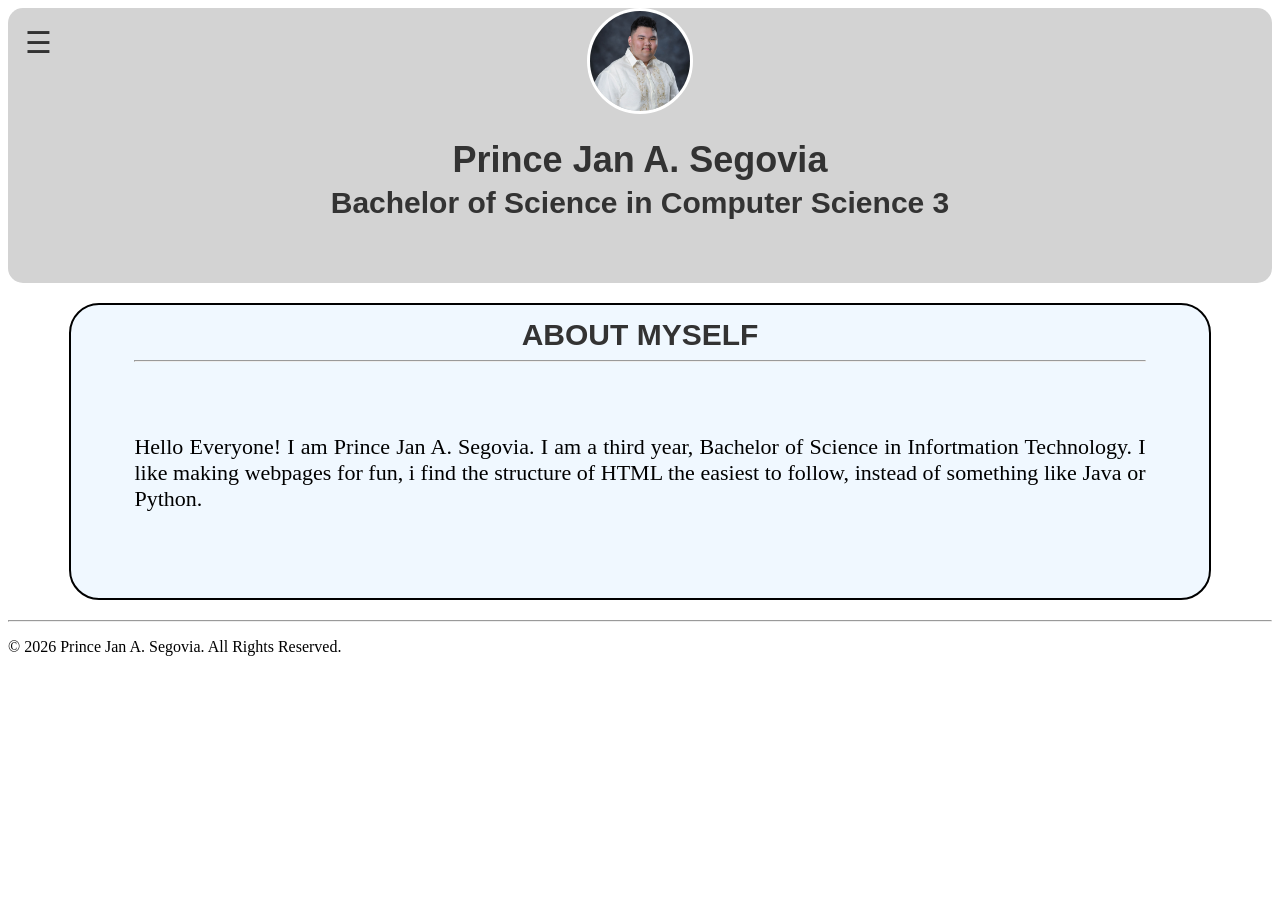
<file: app/src/main/assets/www/index.html>
<!DOCTYPE html>
<html lang="en">

<head>
    <meta name="viewport" content="width=device-width, initial-scale=1.0">
    <title>Student Profile</title>
    <link rel="stylesheet" href="style.css">
</head>

<body>
<header>
    <div class="align-left">
        <input type="checkbox" id="menu-toggle">
        <label for="menu-toggle" class="menu-btn">&#9776;</label>
        <nav class="side-nav">
            <a href="about.html" class="text-border-bottom text-border-top add-top-pad">About</a>
            <a href="skills.html" class="text-border-bottom">Skills</a>
            <a href="projects.html" class="text-border-bottom">Projects</a>
            <a href="contact.html" class="text-border-bottom">Contact</a>
            <button id="edit-profile-btn" class="edit-menu-btn"> Edit Profile</button>
            <button id="edit-profile-picture-btn" class="edit-menu-btn">Change Profile Picture</button>
        </nav>
    </div>
    <img src="Profile_Avatar.jpg" alt="Prince Jan A. Segovia" class="profile-pic" id="profile-image">
    <h1 id="profile-name">Prince Jan A. Segovia</h1>
    <h2 class="center-text text-bottom-pad" id="profile-degree">Bachelor of Science in Computer Science 3</h2>

</header>
<div class="my-box">
    <h3 class="bold-text center-text">ABOUT MYSELF</h3>
    <hr>
    <p id="profile-description" class="big-text text-top-pad">Hello Everyone! I am Prince Jan A. Segovia. I am a third year, Bachelor of Science in Infortmation Technology. I like making webpages for fun, i find the structure of HTML the easiest to follow, instead of something like Java or Python.</p>
</div>

<form id="edit-panel" class="edit-panel">
    <h3 class="bold-text center-text">EDIT PROFILE</h3>
    <hr>

    <label for="edit-name">Name:</label>
    <input type="text" id="edit-name" required>

    <label for="edit-course">Course:</label>
    <input type="text" id="edit-course" required>

    <label for="edit-year-level">Year Level:</label>
    <input type="text" id="edit-year-level" required>

    <label for="edit-description">About Myself:</label>
    <textarea id="edit-description" rows="8" required></textarea>

    <div class="edit-buttons">
        <button id="save-profile">SAVE</button>
        <button id="cancel-profile">CANCEL</button>
    </div>

</form>
<footer>
    <hr>
    <p>&copy; 2026 Prince Jan A. Segovia. All Rights Reserved.</p>
</footer>

<script src="cordova.js"></script>
<script src="script.js"></script>
</body>
</html>
</file>
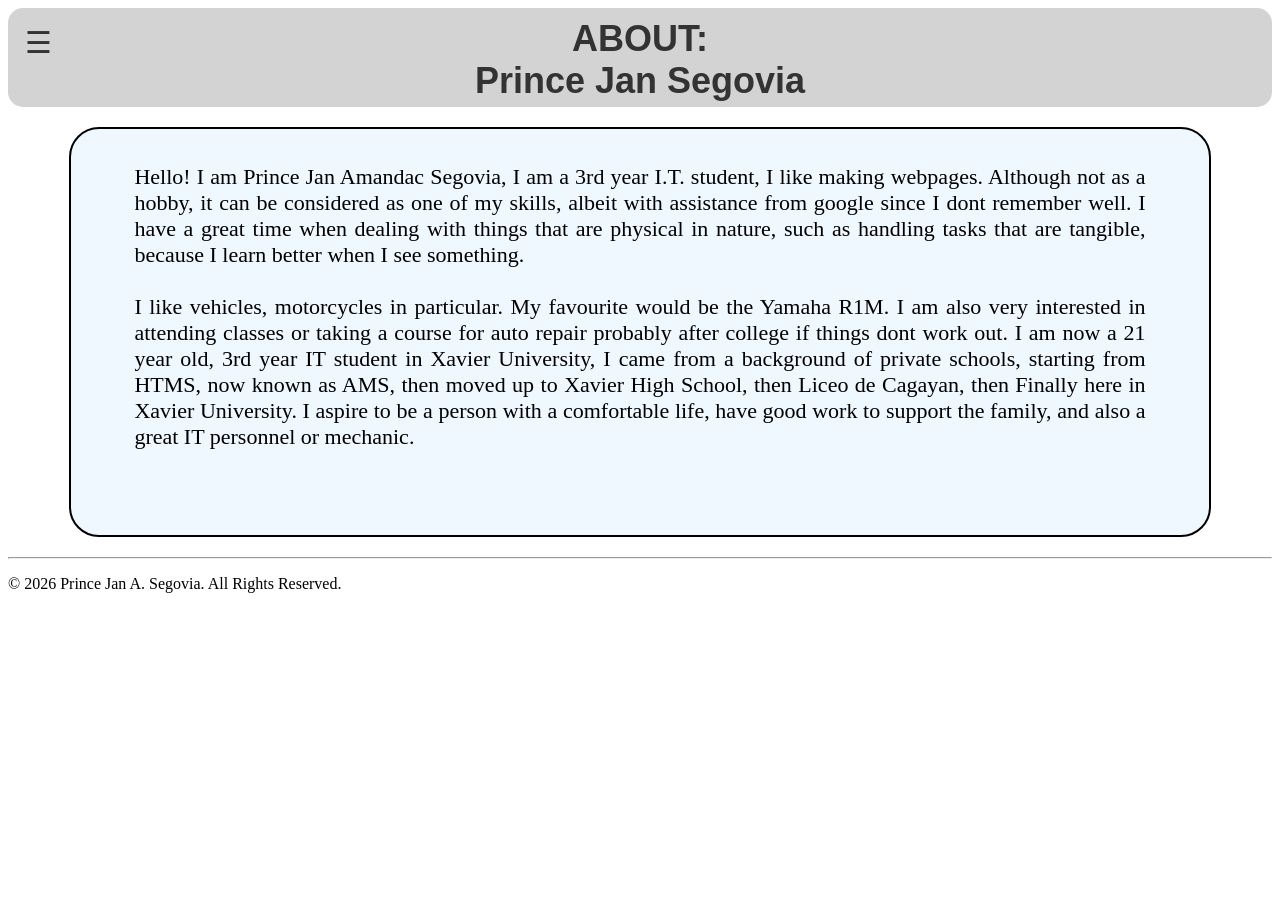
<file: app/src/main/assets/www/about.html>
<!DOCTYPE html>

<html lang="en">
<head>
    <meta name="viewport" content="width=device-width, initial-scale=1.0">
    <title>Student Projects</title>
    <link rel="stylesheet" href="style.css">
</head>

<body>

<header>
    <div class="align-left">
        <input type="checkbox" id="menu-toggle">
        <label for="menu-toggle" class="menu-btn">&#9776;</label>

        <nav class="side-nav">
            <a href="index.html" class="text-border-bottom text-border-top">Profile</a>
            <a href="skills.html" class="text-border-bottom">Skills</a>
            <a href="projects.html" class="text-border-bottom">Projects</a>
            <a href="contact.html" class="text-border-bottom">Contact</a>
            <button id="edit-about-btn" class="edit-menu-btn">Edit About</button>
        </nav>
    </div>

    <h1 class="center-text">
        ABOUT:<br>
        <span class="header-name">Prince Jan Segovia</span>
    </h1>


</header>

<div class="my-box">
    <p class="big-text" id="about-description">
        Hello! I am Prince Jan Amandac Segovia, I am a 3rd year I.T. student, I like making webpages. Although not as a hobby, it can be considered as one of my skills, albeit with assistance from google since I dont remember well. I have a great time when dealing with things that are physical in nature, such as handling tasks that are tangible, because I learn better when I see something.<br><br>

        I like vehicles, motorcycles in particular. My favourite would be the Yamaha R1M. I am also very interested in attending classes or taking a course for auto repair probably after college if things dont work out. I am now a 21 year old, 3rd year IT student in Xavier University, I came from a background of private schools, starting from HTMS, now known as AMS, then moved up to Xavier High School, then Liceo de Cagayan, then Finally here in Xavier University. I aspire to be a person with a comfortable life, have good work to support the family, and also a great IT personnel or mechanic.
    </p>


</div>

<form id="edit-about-panel" class="edit-panel">
    <h3 class="bold-text center-text">EDIT ABOUT</h3>
    <hr>

    <label for="edit-about-description">About Myself</label>

    <textarea id="edit-about-description" rows="12" required></textarea>

    <div class="edit-buttons">
        <button type="button" id="save-about">SAVE</button>
        <button type="button" id="cancel-about">CANCEL</button>
    </div>


</form>

<footer>
    <hr>
    <p>&copy; 2026 Prince Jan A. Segovia. All Rights Reserved.</p>
</footer>

<script src="cordova.js"></script>

<script src="script.js"></script>

</body>
</html>
</file>
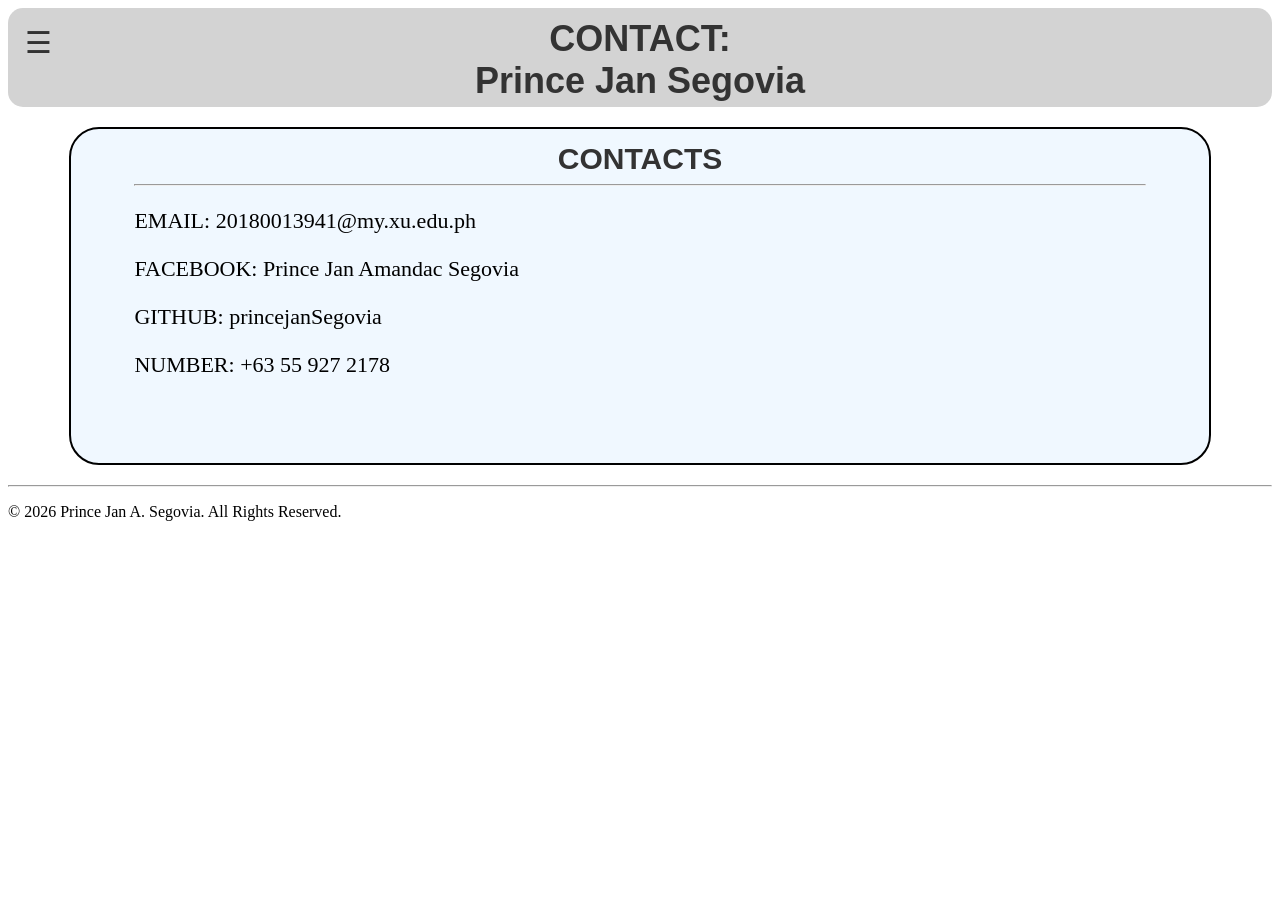
<file: app/src/main/assets/www/contact.html>
<!DOCTYPE html>

<html lang="en">
<head>
    <meta name="viewport" content="width=device-width, initial-scale=1.0">
    <title>Student Contact</title>
    <link rel="stylesheet" href="style.css">
</head>

<body>

<header>
    <div class="align-left">
        <input type="checkbox" id="menu-toggle">
        <label for="menu-toggle" class="menu-btn">&#9776;</label>

        <nav class="side-nav">
            <a href="index.html" class="text-border-bottom text-border-top">Profile</a>
            <a href="about.html" class="text-border-bottom">About</a>
            <a href="skills.html" class="text-border-bottom">Skills</a>
            <a href="projects.html" class="text-border-bottom">Projects</a>
            <button id="edit-contact-btn" class="edit-menu-btn">Edit Contact</button>
        </nav>
    </div>

    <h1 class="center-text">
        CONTACT:<br>
        <span class="header-name">Prince Jan Segovia</span>
    </h1>
</header>

<div class="my-box">
    <h3 class="bold-text center-text">CONTACTS</h3>
    <hr>

    <div>
        <p class="big-text">
            EMAIL:
            <span id="contact-email">20180013941@my.xu.edu.ph</span>
        </p>

        <p class="big-text">
            FACEBOOK:
            <span id="contact-facebook">Prince Jan Amandac Segovia</span>
        </p>

        <p class="big-text">
            GITHUB:
            <span id="contact-github">princejanSegovia</span>
        </p>

        <p class="big-text">
            NUMBER:
            <span id="contact-number">+63 55 927 2178</span>
        </p>
    </div>
</div>

<form id="edit-contact-panel" class="edit-panel">

    <h3 class="bold-text center-text">EDIT CONTACT</h3>
    <hr>

    <label for="edit-email">Email:</label>
    <input type="email" id="edit-email" required>

    <label for="edit-facebook">Facebook:</label>
    <input type="text" id="edit-facebook" required>

    <label for="edit-github">GitHub:</label>
    <input type="text" id="edit-github" required>

    <label for="edit-number">Number:</label>
    <input type="tel" id="edit-number" required>

    <div class="edit-buttons">
        <button type="button" id="save-contact">SAVE</button>
        <button type="button" id="cancel-contact">CANCEL</button>
    </div>

</form>

<footer>
    <hr>
    <p>&copy; 2026 Prince Jan A. Segovia. All Rights Reserved.</p>
</footer>

<script src="cordova.js"></script>
<script src="script.js"></script>

</body>


</html>
</file>
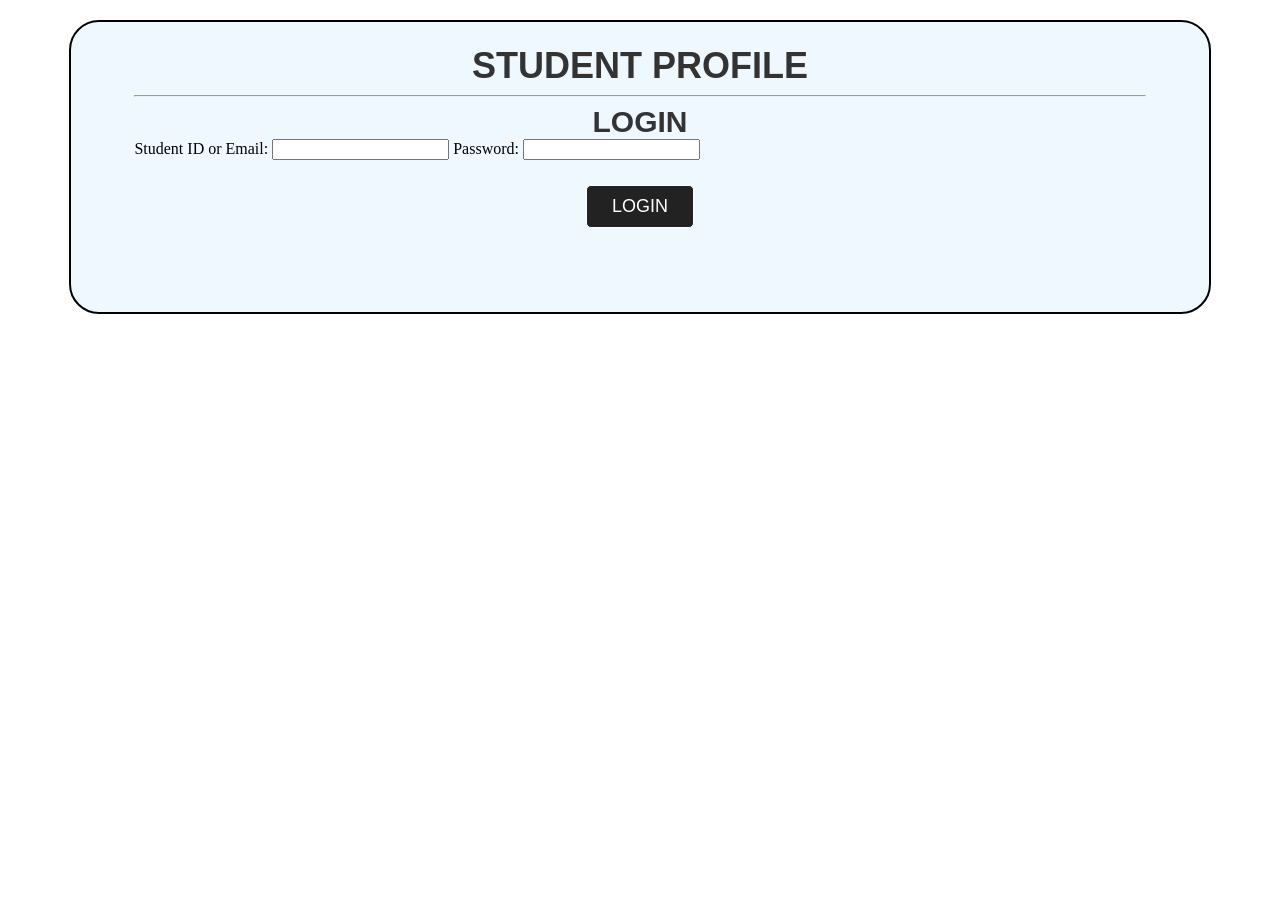
<file: app/src/main/assets/www/login.html>
<!DOCTYPE html>
<html lang="en">

<head>
    <meta name="viewport" content="width=device-width, initial-scale=1.0">
    <title>Student Profile Login</title>
    <link rel="stylesheet" href="style.css">
</head>

<body>

    <div class="my-box">
        <h1 class="center-text">STUDENT PROFILE</h1>

        <hr>

        <h3 class="bold-text center-text">LOGIN</h3>

        <form id="login-form">

            <label for="login-identifier">Student ID or Email:</label>
            <input type="text" id="login-identifier" required>

            <label for="login-password">Password:</label>
            <input type="password" id="login-password" required>

            <div class="edit-buttons">
                <button type="submit" id="login-button">LOGIN</button>
            </div>

        </form>

        <p id="login-message" class="center-text"></p>
    </div>

    <script src="cordova.js"></script>
    <script src="script.js"></script>

</body>
</html>
</file>
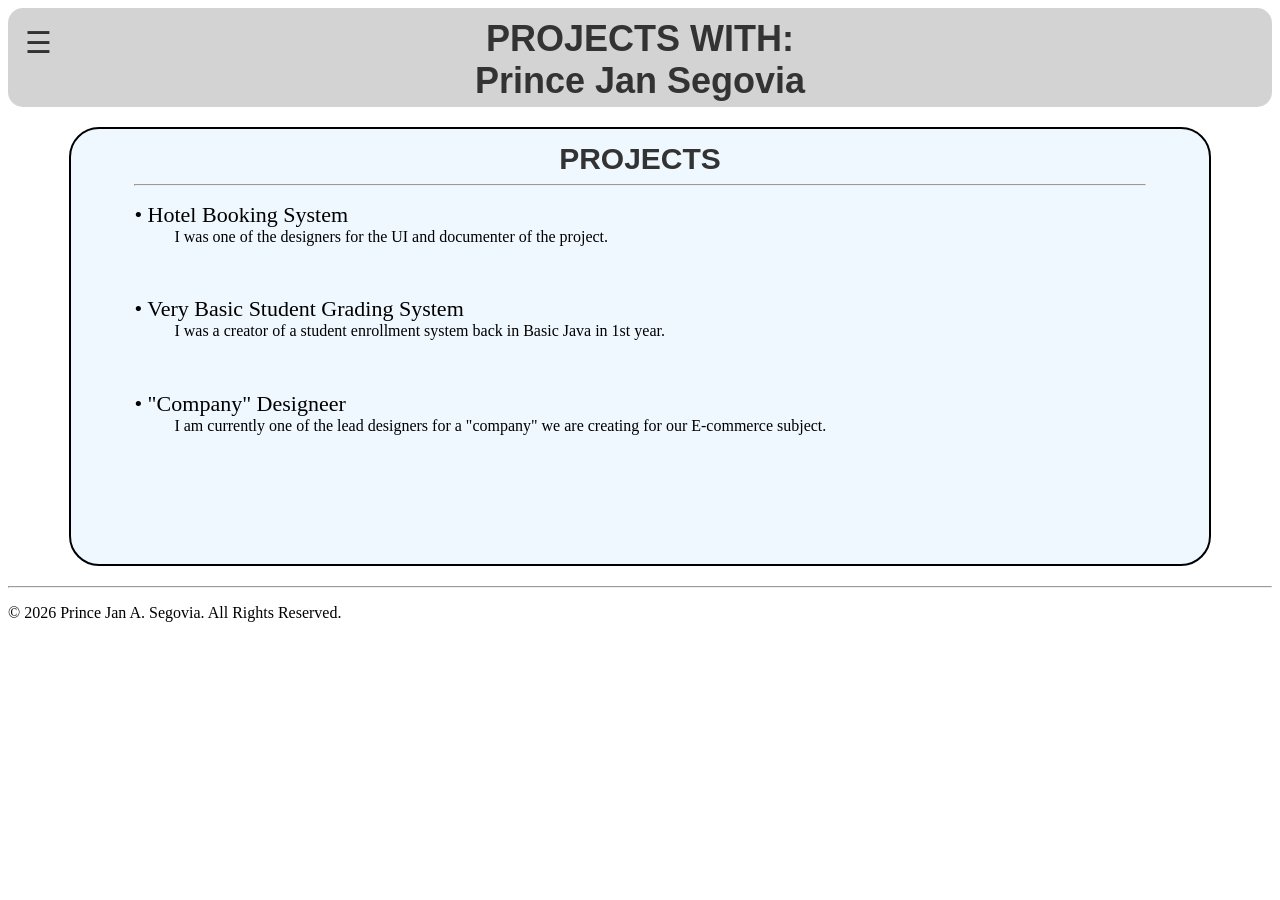
<file: app/src/main/assets/www/projects.html>
<!DOCTYPE html>
<html lang="en">
    <head>
        <meta name="viewport" content="width=device-width, initial-scale=1.0">
        <title>Student Projects</title>
        <link rel="stylesheet" href="style.css">
    </head>

    <body>
    <header>
        <div class="align-left">
            <input type="checkbox" id="menu-toggle">
            <label for="menu-toggle" class="menu-btn">&#9776;</label>
            <nav class="side-nav">
                <a href="index.html" class="text-border-bottom text-border-top">Profile</a>
                <a href="about.html" class="text-border-bottom">About</a>
                <a href="skills.html" class="text-border-bottom">Skills</a>
                <a href="contact.html" class="text-border-bottom">Contact</a>
                <button id="edit-projects-btn" class="edit-menu-btn">Edit Projects</button>
            </nav>
        </div>
        <h1 class="center-text">PROJECTS WITH:<br><span class="header-name">Prince Jan Segovia</span></h1>
    </header>

    <div class="my-box">
        <h3 class="bold-text center-text">PROJECTS</h3>
        <hr>
        <div>
            <dl>
                <dt class="big-text" id="project-1">Hotel Booking System</dt>
                <dd id="project-description-1" class="text-bottom-pad">
                    I was one of the designers for the UI and documenter of the project.
                </dd>

                <dt class="big-text" id="project-2">Very Basic Student Grading System</dt>
                <dd id="project-description-2" class="text-bottom-pad">
                    I was a creator of a student enrollment system back in Basic Java in 1st year.
                </dd>

                <dt class="big-text" id="project-3">"Company" Designeer</dt>
                <dd id="project-description-3" class="text-bottom-pad">
                    I am currently one of the lead designers for a "company" we are creating for our E-commerce subject.
                </dd>
            </dl>
        </div>
    </div>
    <form id="edit-projects-panel" class="edit-panel">
        <h3 class="bold-text center-text">EDIT PROJECTS</h3>
        <hr>

        <label for="edit-project-1">Project 1:</label>
        <input type="text" id="edit-project-1" required>

        <label for="edit-project-description-1">Description 1:</label>
        <textarea id="edit-project-description-1" rows="4" required></textarea>

        <label for="edit-project-2">Project 2:</label>
        <input type="text" id="edit-project-2" required>

        <label for="edit-project-description-2">Description 2:</label>
        <textarea id="edit-project-description-2" rows="4" required></textarea>

        <label for="edit-project-3">Project 3:</label>
        <input type="text" id="edit-project-3" required>

        <label for="edit-project-description-3">Description 3:</label>
        <textarea id="edit-project-description-3" rows="4" required></textarea>

        <div class="edit-buttons">
            <button type ="button" id="save-projects">SAVE</button>
            <button type="button" id="cancel-projects">CANCEL</button>
        </div>
    </form>
     <footer>
        <hr>
        <p>&copy; 2026 Prince Jan A. Segovia. All Rights Reserved.</p>
    </footer>
    <script src="cordova.js"></script>
    <script src="script.js"></script>
    </body>
</html>
</file>
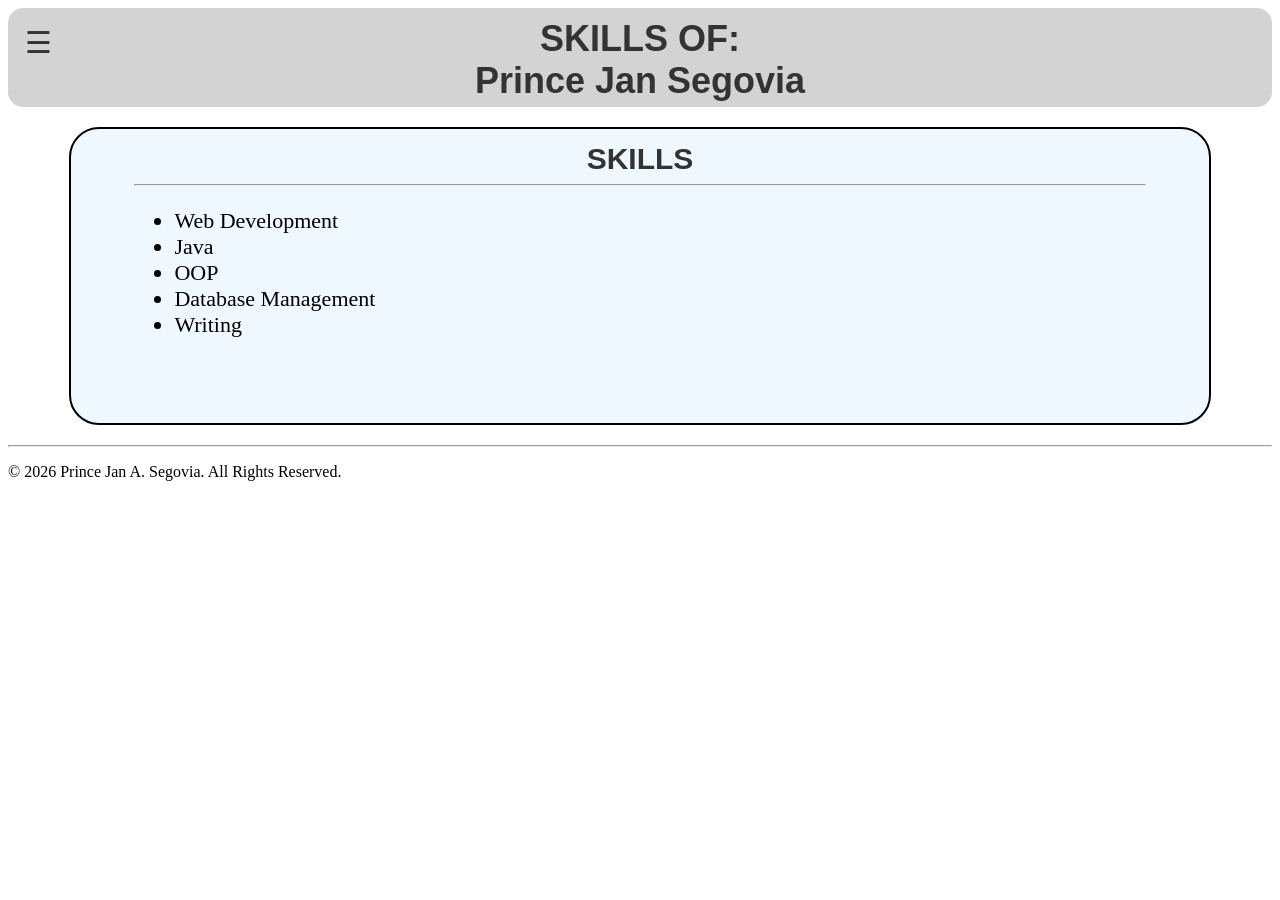
<file: app/src/main/assets/www/skills.html>
<!DOCTYPE html>
<html lang="en">
    <head>
        <meta name="viewport" content="width=device-width, initial-scale=1.0">
        <title>Student Skills</title>
        <link rel="stylesheet" href="style.css">
    </head>

    <body>
    <header>
        <div class="align-left">
            <input type="checkbox" id="menu-toggle">
            <label for="menu-toggle" class="menu-btn">&#9776;</label>
            <nav class="side-nav">
                <a href="index.html" class="text-border-bottom text-border-top">Profile</a>
                <a href="about.html" class="text-border-bottom">About</a>
                <a href="projects.html" class="text-border-bottom">Projects</a>
                <a href="contact.html" class="text-border-bottom">Contact</a>
                <button id="edit-skills-btn" class="edit-menu-btn">Edit Skills</button>
            </nav>
        </div>
        <h1 class="center-text">SKILLS OF:<br><span class="header-name">Prince Jan Segovia</span></h1>
    </header>

    <div class="my-box">
        <h3 class="bold-text center-text">SKILLS</h3>
        <hr>
        <div>
            <ul class="big-text" id="skills-list">
                <li id="skill-1">Web Development</li>
                <li id="skill-2">Java</li>
                <li id="skill-3">OOP</li>
                <li id="skill-4">Database Management</li>
                <li id="skill-5">Writing</li>
            </ul>
        </div>
    </div>
    <form id="edit-skills-panel" class="edit-panel">
        <h3 class="bold-text center-text">EDIT SKILLS</h3>
        <hr>

        <label for="edit-skill-1">Skill 1:</label>
        <input type="text" id="edit-skill-1" required>

        <label for="edit-skill-2">Skill 2:</label>
        <input type="text" id="edit-skill-2" required>

        <label for="edit-skill-3">Skill 3:</label>
        <input type="text" id="edit-skill-3" required>

        <label for="edit-skill-4">Skill 4:</label>
        <input type="text" id="edit-skill-4" required>

        <label for="edit-skill-5">Skill 5:</label>
        <input type="text" id="edit-skill-5" required>

        <div class="edit-buttons">
            <button id="save-skills">SAVE</button>
            <button id="cancel-skills">CANCEL</button>
        </div>

    </form>
     <footer>
        <hr>
        <p>&copy; 2026 Prince Jan A. Segovia. All Rights Reserved.</p>
    </footer>
    <script src="cordova.js"></script>
    <script src="script.js"></script>
    </body>
</html>
</file>
<file: app/src/main/assets/www/style.css>
header {
    background-color: #D3D3D3;
    width: 100%;
    height: auto;
    border-radius: 15px;
    display: flex;
    justify-content: center;
    align-items: center;
    flex-direction: column;
}

h1 {
    font-size: 36px;
    color: #333;
    font-family: Arial, sans-serif;
    margin: 0;
    margin-bottom: 5px;
    font-weight: bold;
    padding-top: 10px;
}

h2 {
    font-size: 30px;
    color: #333;
    font-family: Arial, sans-serif;
    margin: 0;
    font-weight: bold;
    padding-left: 20px;
    padding-right: 20px;
}

h3 {
    font-size: 30px;
    color: #333;
    font-family: Arial, sans-serif;
    margin: 0;
    font-weight: bold;
}

.my-box {
    width: 80%;
    height: auto;
    min-height: 200px;
    background-color: aliceblue;
    border: 2px solid;
    padding-left: 5%;
    padding-right: 5%;
    padding-bottom: 5%;
    padding-top: 1%;
    margin: 20px auto;
    border-radius: 30px;
    text-align: justify;
}

.big-text {
    font-size: 22px;
}

.text-top-pad {
    padding-top: 5%;
}

.text-bottom-pad {
    padding-bottom: 5%;
}

.profile-pic {
    width: 100px;
    height: 100px;
    border-radius: 50%;
    object-fit: cover;
    margin-bottom: 15px;
    border: 3px solid white;
}

.center-text {
    text-align: center;
}

.align-left {
    align: left;
}

#menu-toggle {
    display: none;
}

.menu-btn {
    font-size: 30px;
    color: #333;
    cursor: pointer;
    padding: 15px;
    position: absolute;
    top: 10px;
    left: 10px;
    z-index: 100;
    user-select: none;
}

.side-nav {
    height: 100%;
    width: 250px;
    position: fixed;
    top: 0;
    left: -250px;     
    background-color: gray;
    padding-top: 60px;
    transition: 0.3s ease;
    z-index: 99;
}

#menu-toggle:checked ~ .side-nav {
    left: 0;
}

.side-nav a {
    padding: 15px 25px;
    text-decoration: none;
    font-size: 20px;
    color: black;
    display: block;
    transition: 0.2s;
    text-align: center;
}

.side-nav a:hover {
    color: #f1f1f1;
    background-color: #222;
}

.content {
    padding: 20px;
    margin-top: 60px;
}

.text-border-bottom {
    border-bottom: 2px solid;
}

.text-border-top {
    border-top: 2px solid;
}

.bold-text {
    font-weight: bold;
}

.add-top-pad {
    padding-top: 10px;
}

.edit-menu-btn {
    width: 100%;
    padding: 15px 25px;
    border: none;
    border-bottom: 2px solid;
    background-color: transparent;
    color: black;
    font-size: 20px;
    cursor: pointer;
    text-align: center;
}

.edit-menu-btn:hover {
    color: #f1f1f1;
    background-color: #222;
}

.edit-panel {
    width: 80%;
    background-color: aliceblue;
    border: 2px solid;
    padding: 5%;
    margin: 20px auto;
    border-radius: 30px;
    display: none;
}

.edit-panel label {
    display: block;
    font-size: 20px;
    font-weight: bold;
    margin-top: 15px;
    margin-bottom: 5px;
}

.edit-panel input, .edit-panel textarea {
    width: 100%;
    box-sizing: border-box;
    padding: 10px;
    font-size: 18px;
    font-family: Arial, sans-serif;
    border: 1px solid;
    border-radius: 5px;
}

.edit-panel textarea {
    resize: vertical;
}

.edit-buttons {
    text-align: center;
    margin-top: 20px;
}

.edit-buttons button {
    padding: 10px 25px;
    margin: 5px;
    font-size: 18px;
    cursor: pointer;
    border: 1px solid;
    border-radius: 5px;
}

.edit-buttons button {
    background-color: #222;
    color: white;
}

dt::before {
    content: "\2022\0020";
}
</file>
